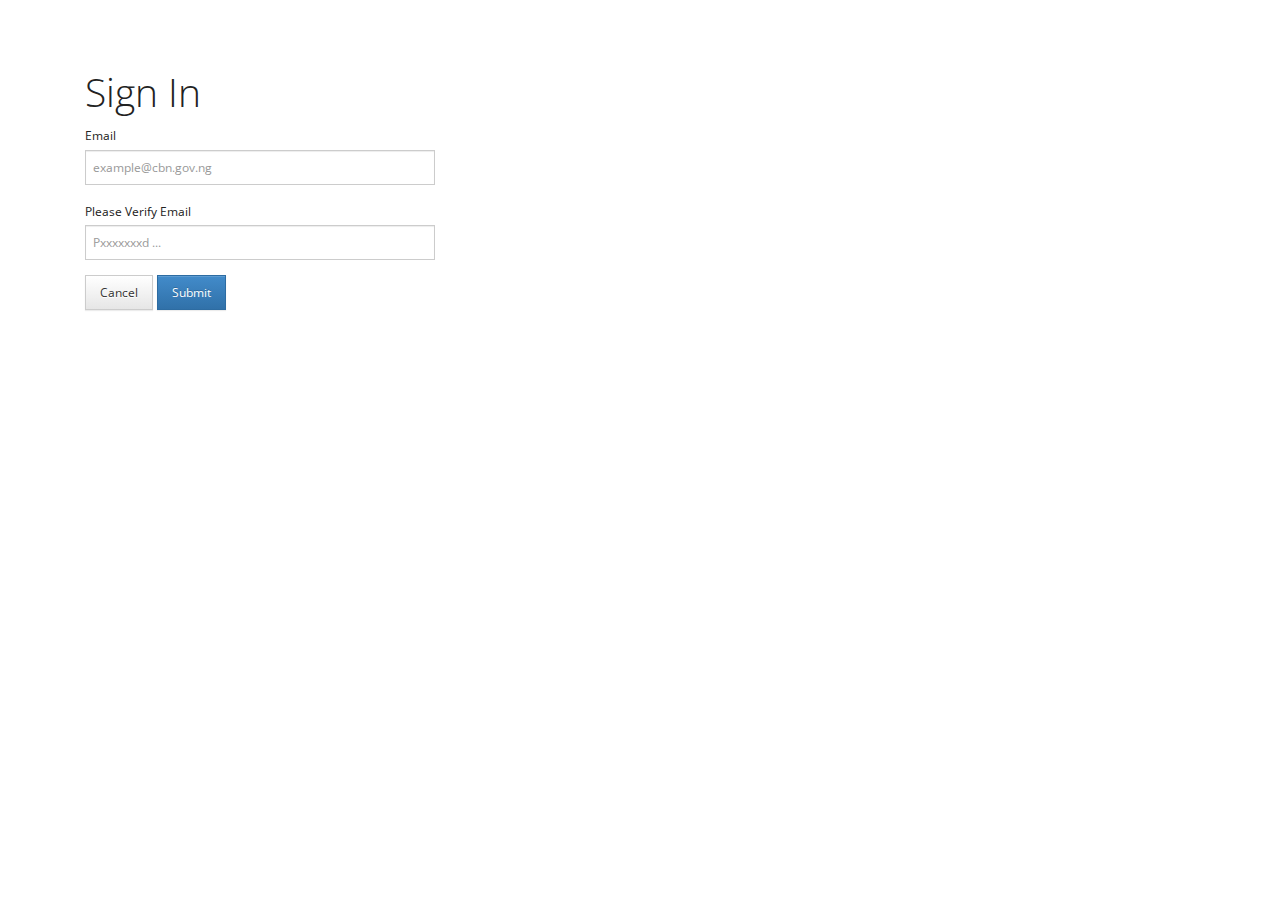
<file: NVoucher.Web/login.html>
﻿<!DOCTYPE html>
<!--[if lt IE 7]>      <html class="no-js lt-ie9 lt-ie8 lt-ie7"> <![endif]-->
<!--[if IE 7]>         <html class="no-js lt-ie9 lt-ie8"> <![endif]-->
<!--[if IE 8]>         <html class="no-js lt-ie9"> <![endif]-->
<!--[if gt IE 8]><!-->
<html class="no-js">
 <!--<![endif]-->
<head>
    <meta charset="utf-8">
    <meta http-equiv="X-UA-Compatible" content="IE=edge,chrome=1">
    <title></title>
    <meta name="description" content="">
    <meta name="viewport" content="width=device-width">
    <link rel="stylesheet" href="css/bootstrap.min.css">
    <style>
        body {
            padding-top: 50px;
            padding-bottom: 20px;
        }
    </style>

    <link rel="stylesheet" href="css/bootstrap-theme.min.css">
    <link rel="stylesheet" href="css/main.css">
    <script src="js/vendor/modernizr-2.6.2-respond-1.1.0.min.js"></script>
    <script src="Scripts/angular.js"></script>
    <script src="Scripts/angular-resource.min.js"></script>
    <script src="Scripts/angular-route.min.js"></script>
    <script src="Scripts/registration-module.js"></script>
    <script src="Scripts/Account/login-repository.js"></script>
    <script src="Scripts/Account/login-controller.js"></script>

</head>
<body ng-app="resultModule">
    <!--[if lt IE 7]>
    <p class="chromeframe">You are using an <strong>outdated</strong> browser. Please <a href="http://browsehappy.com/">upgrade your browser</a> or <a href="http://www.google.com/chromeframe/?redirect=true">activate Google Chrome Frame</a> to improve your experience.</p>
                       <![endif]-->
    <div class="container" ng-controller="LoginController">
   
        <div class="">
           
            <div class="col-lg-12">
                <div class=" panel-title">
                    <h1 id="tables">Sign In</h1>
                </div>
            </div>
          
            <div class="col-md-4 ">

                <form class="bs-example " name="loginForm"  novalidate>
                    <div class="form-group">
                        <label for="focusedInput" class="control-label">Email</label>
                        <input type="text" ng-model="user.username" placeholder="example@cbn.gov.ng" id="email1" class="form-control">
                    </div>
                    <div class="form-group">
                        <label for="focusedInput" class="control-label">Please Verify Email</label>
                        <input type="password" ng-model="user.password"  placeholder="Pxxxxxxxd ..." id="pass" class="form-control">
                    </div>

                        <div class="form-group">
                            <button class="btn btn-default">Cancel</button>
                            <button class="btn btn-primary" type="submit" ng-click="login()">Submit</button>
                        </div>
                </form>


            </div>

            </div>



       
    </div>
    <div ng-view></div>

    <script src="//ajax.googleapis.com/ajax/libs/jquery/1.10.1/jquery.min.js"></script>
    <script>window.jQuery || document.write('<script src="js/vendor/jquery-1.10.1.min.js"><\/script>')</script>
    <script src="js/vendor/bootstrap.min.js"></script>
    <script src="js/main.js"></script>
    <script>
        var _gaq = [['_setAccount', 'UA-XXXXX-X'], ['_trackPageview']];
        (function (d, t) {
            var g = d.createElement(t), s = d.getElementsByTagName(t)[0];
            g.src = '//www.google-analytics.com/ga.js';
            s.parentNode.insertBefore(g, s)
        }(document, 'script'));
    </script>
</body>
</html>
</file>
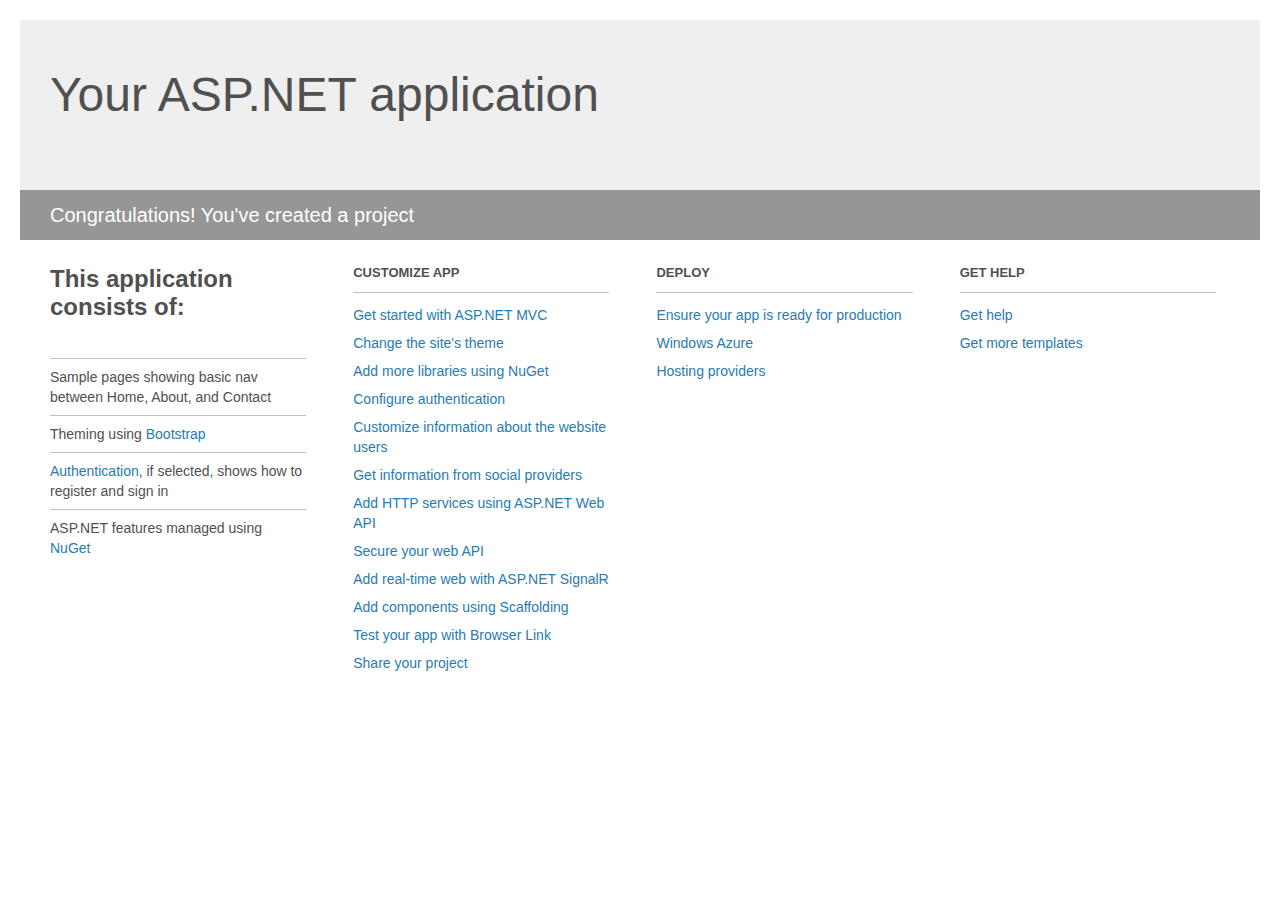
<file: NVoucher.Web/Project_Readme.html>
﻿<!DOCTYPE html>
<html lang="en">
<head>
    <meta charset="utf-8" />
    <title>Your ASP.NET application</title>
    <style>
        body {
            background: #fff;
            color: #505050;
            font: 14px 'Segoe UI', tahoma, arial, helvetica, sans-serif;
            margin: 20px;
            padding: 0;
        }

        #header {
            background: #efefef;
            padding: 0;
        }

        h1 {
            font-size: 48px;
            font-weight: normal;
            margin: 0;
            padding: 0 30px;
            line-height: 150px;
        }

        p {
            font-size: 20px;
            color: #fff;
            background: #969696;
            padding: 0 30px;
            line-height: 50px;
        }

        #main {
            padding: 5px 30px;
        }

        .section {
            width: 21.7%;
            float: left;
            margin: 0 0 0 4%;
        }

            .section h2 {
                font-size: 13px;
                text-transform: uppercase;
                margin: 0;
                border-bottom: 1px solid silver;
                padding-bottom: 12px;
                margin-bottom: 8px;
            }

            .section.first {
                margin-left: 0;
            }

                .section.first h2 {
                    font-size: 24px;
                    text-transform: none;
                    margin-bottom: 25px;
                    border: none;
                }

                .section.first li {
                    border-top: 1px solid silver;
                    padding: 8px 0;
                }

            .section.last {
                margin-right: 0;
            }

        ul {
            list-style: none;
            padding: 0;
            margin: 0;
            line-height: 20px;
        }

        li {
            padding: 4px 0;
        }

        a {
            color: #267cb2;
            text-decoration: none;
        }

            a:hover {
                text-decoration: underline;
            }
    </style>
</head>
<body>

    <div id="header">
        <h1>Your ASP.NET application</h1>
        <p>Congratulations! You've created a project</p>
    </div>

    <div id="main">
        <div class="section first">
            <h2>This application consists of:</h2>
            <ul>
                <li>Sample pages showing basic nav between Home, About, and Contact</li>
                <li>Theming using <a href="http://go.microsoft.com/fwlink/?LinkID=320754">Bootstrap</a></li>
                <li><a href="http://go.microsoft.com/fwlink/?LinkID=320755">Authentication</a>, if selected, shows how to register and sign in</li>
                <li>ASP.NET features managed using <a href="http://go.microsoft.com/fwlink/?LinkID=320756">NuGet</a></li>
            </ul>
        </div>

        <div class="section">
            <h2>Customize app</h2>
            <ul>
                <li><a href="http://go.microsoft.com/fwlink/?LinkID=320757">Get started with ASP.NET MVC</a></li>
                <li><a href="http://go.microsoft.com/fwlink/?LinkID=320758">Change the site's theme</a></li>
                <li><a href="http://go.microsoft.com/fwlink/?LinkID=320759">Add more libraries using NuGet</a></li>
                <li><a href="http://go.microsoft.com/fwlink/?LinkID=320760">Configure authentication</a></li>
                <li><a href="http://go.microsoft.com/fwlink/?LinkID=320761">Customize information about the website users</a></li>
                <li><a href="http://go.microsoft.com/fwlink/?LinkID=320762">Get information from social providers</a></li>
                <li><a href="http://go.microsoft.com/fwlink/?LinkID=320763">Add HTTP services using ASP.NET Web API</a></li>
                <li><a href="http://go.microsoft.com/fwlink/?LinkID=320764">Secure your web API</a></li>
                <li><a href="http://go.microsoft.com/fwlink/?LinkID=320765">Add real-time web with ASP.NET SignalR</a></li>
                <li><a href="http://go.microsoft.com/fwlink/?LinkID=320766">Add components using Scaffolding</a></li>
                <li><a href="http://go.microsoft.com/fwlink/?LinkID=320767">Test your app with Browser Link</a></li>
                <li><a href="http://go.microsoft.com/fwlink/?LinkID=320768">Share your project</a></li>
            </ul>
        </div>

        <div class="section">
            <h2>Deploy</h2>
            <ul>
                <li><a href="http://go.microsoft.com/fwlink/?LinkID=320769">Ensure your app is ready for production</a></li>
                <li><a href="http://go.microsoft.com/fwlink/?LinkID=320770">Windows Azure</a></li>
                <li><a href="http://go.microsoft.com/fwlink/?LinkID=320771">Hosting providers</a></li>
            </ul>
        </div>

        <div class="section last">
            <h2>Get help</h2>
            <ul>
                <li><a href="http://go.microsoft.com/fwlink/?LinkID=320772">Get help</a></li>
                <li><a href="http://go.microsoft.com/fwlink/?LinkID=320773">Get more templates</a></li>
            </ul>
        </div>
    </div>

</body>
</html>
</file>
<file: NVoucher.Web/css/main.css>
/* ==========================================================================
   Author's custom styles
   ========================================================================== */
</file>
